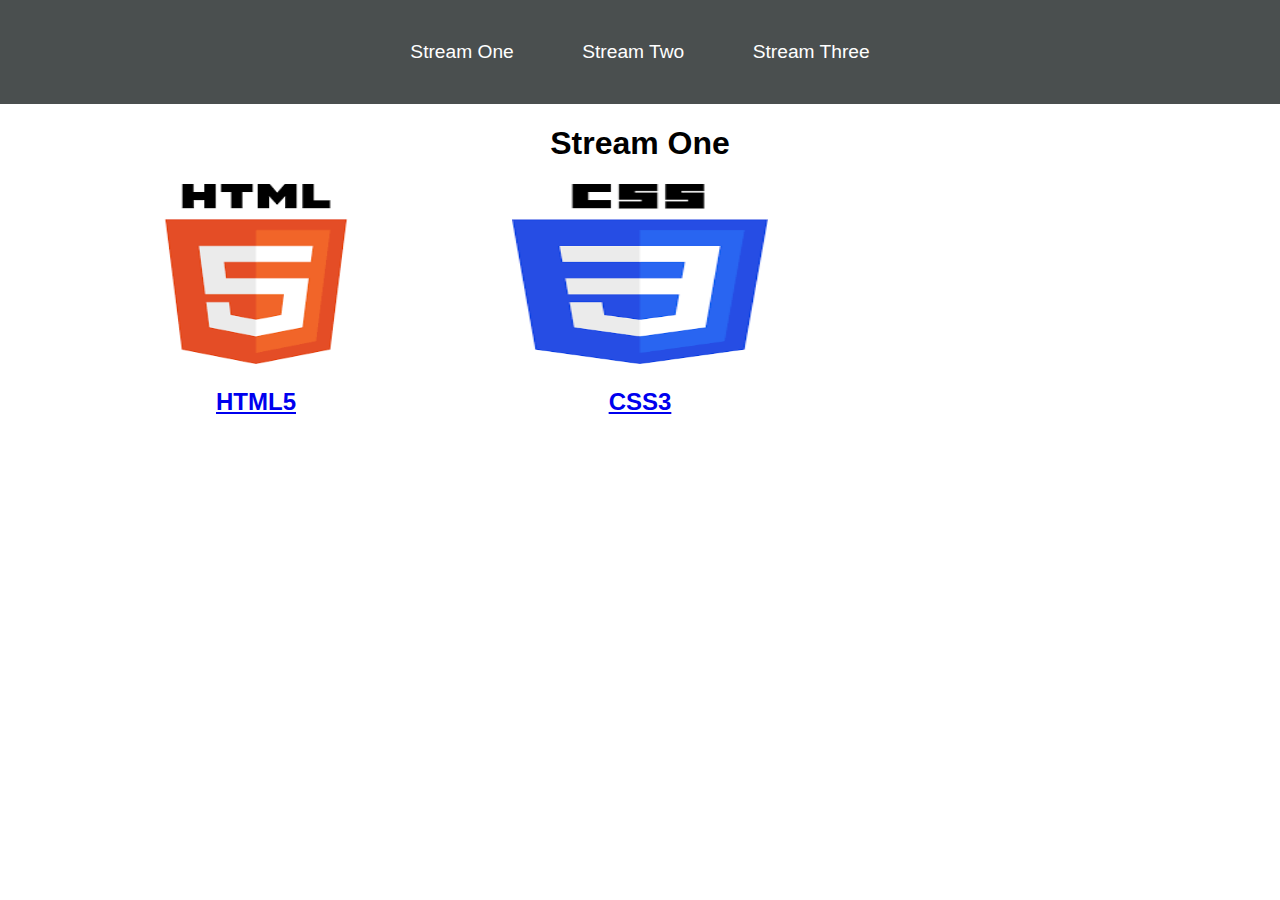
<file: index.html>
<!DOCTYPE html>
<html lang="en">
<head>
    <meta charset="UTF-8">
    <meta name="viewport" content="width=device-width, initial-scale=1.0">
    <title>Hello World</title>
    <link rel="stylesheet" href="css/style.css">
</head>
<body>
<nav>
    <ul>
        <li><a href="stream-one.html">Stream One</a></li>
        <li><a href="stream-two.html">Stream Two</a></li>
        <li><a href="stream-three.html">Stream Three</a></li>
    </ul>
</nav>
    <h1>Stream One</h1>
    <div class="card">
        <a href="https://en.wikipedia.org/wiki/HTML5" target="_ ">
            <img src="[data-uri]" alt="HTML5">
            <h2>HTML5</h2>
        </a>
    </div>
    <div class="card">
        <a href="https://en.wikipedia.org/wiki/CSS" target="block">
            <img src="[data-uri]" alt="CSS3">
            <h2>CSS3</h2>
        </a>
    </div>
</body>
</html>
</file>
<file: css/style.css>
body{
    margin:0;
    padding:0;
    font-family:'oswald', sans-serif;
}

nav ul{
    list-style:none;
    background-color: #4a4f4f;
    text-align:center;
    padding:0;
    margin:0;
}

nav li{
    font-size:1.2em;
    line-height:40px;
    height:40px;
    display: inline-block;
    margin: 2.5%;
}

nav a{
    text-decoration:none;
    color:#fff;
    display: block;
}

nav a:hover{
    background-color:#fff;
    color:#4a4f4f;
}

.card{
    float:left;
    width:20%;
    margin-left:10%;
}

.card a{
    text-align:center;
}

img{
    width:100%;
    height:180px;
}

h1{
    text-align:center;
}
</file>
